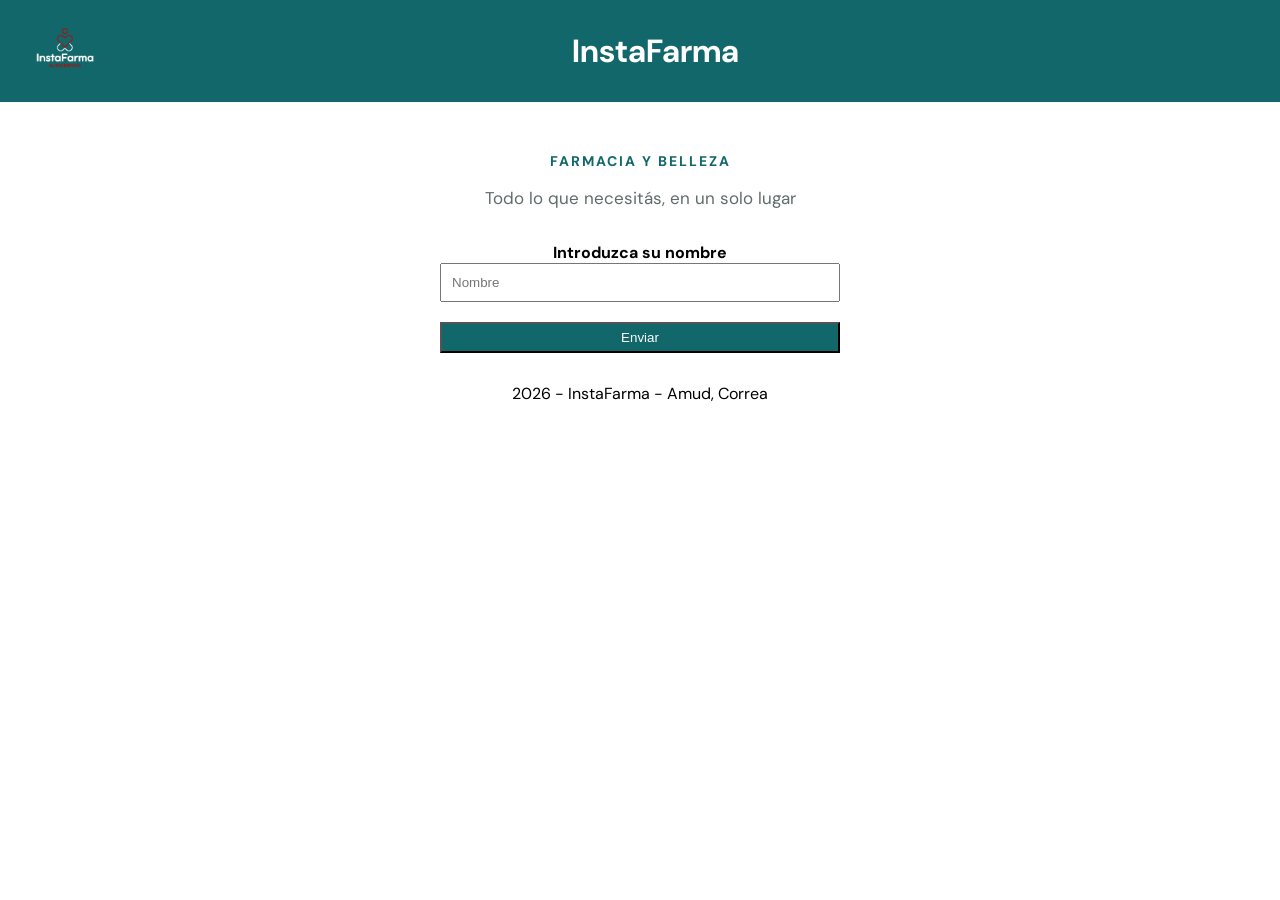
<file: index.html>
<!DOCTYPE html>
<html lang="es">

<head>
    <meta charset="UTF-8" />
    <meta name="viewport" content="width=device-width, initial-scale=1.0" />
    <meta name="description" content="InstaFarma: tu autoservicio de confianza" />

    <title>Bienvenida</title>
    <link rel="icon" type="image/png" href="img/logo.png">
    <link rel="stylesheet" href="css/index.css">

    <!-- Importación de fuentes Google Fonts e íconos -->
    <link rel="stylesheet" href="https://cdnjs.cloudflare.com/ajax/libs/font-awesome/6.0.0-beta3/css/all.min.css">
    <link rel="preconnect" href="https://fonts.googleapis.com">
    <link rel="preconnect" href="https://fonts.gstatic.com" crossorigin>
    <link
        href="https://fonts.googleapis.com/css2?family=DM+Sans:wght@400;500;600;700&family=Manrope:wght@400;500;600;700;800&display=swap"
        rel="stylesheet">

</head>

<body>
    <header class="header">
        <img class="icono" src="/img/logo.png" alt="Icono de InstaFarma">
        <div class="titulo">
            <h1>InstaFarma</h1>
        </div>
    </header>

    <main class="landing-main">
        <section class="hero">
            <div class="hero-content">
                <p class="hero-etiqueta">FARMACIA Y BELLEZA</p>
                <p class="hero-descripcion">
                    Todo lo que necesitás, en un solo lugar
                </p>
            </div>
        </section>

        <section class="formulario">
            <h4>Introduzca su nombre</h4>
            <form id="form-bienvenida">
                <input type="text" id="form-bienvenida-nombre" placeholder="Nombre">
                <input class="boton-enviar" type="submit" value="Enviar">
            </form>
        </section>
    </main>

    <footer class="footer">
        <span>2026 - InstaFarma - Amud, Correa</span>
    </footer>

    <script src="js/index.js"></script>
</body>

</html>
</file>
<file: css/index.css>
:root{
    --color-principal: rgb(17, 103, 106);
}

body {
    font-family: 'DM Sans', 'Manrope';
    margin: 0;
    background-color: white;
}

header {
    display: flex;
    align-items: center;
    justify-content: center;
    background-color: var(--color-principal);
    padding: 30px;
}

h1{
    margin-left: 30px;
    color: white;
    margin-top: 0;
    margin-bottom: 0;
    justify-content: center;
}

h4, p{
    margin: 0%;
}

.icono {
    width: 90px;
    height: 90px;
    position: absolute;
    left: 20px;
}

.titulo {
    text-align: center;
}

.footer {
    margin: 30px;
    text-align: center;
}

.landing-main {
    display: flex;
    align-items: center;
    justify-content: center;
    flex-wrap: wrap;
    flex-direction: column;
    padding-top: 50px;
}

.hero {
    width: 100%;
    display: flex;
    align-items: center;
    justify-content: center;
}

.hero-content {
    max-width: 620px;
    text-align: center;
}

.hero-content h2 {
    color: #263b3b;
    font-family: 'Manrope', sans-serif;
    font-size: 42px;
    line-height: 1.2;
    margin: 0 0 20px;
}

.hero-etiqueta {
    color: var(--color-principal);
    font-size: 14px;
    font-weight: 700;
    letter-spacing: 2px;
    margin-bottom: 15px;
}

.hero-descripcion {
    color: #606b6b;
    font-size: 17px;
    line-height: 1.6;
    margin-bottom: 30px;
}

.formulario {
    display: flex;
    flex-direction: column;
    text-align: center;
    width: 90%;
    max-width: 400px;
    margin: 0 auto;
}

#form-bienvenida{
    display: flex;
    flex-direction: column;
    text-align: center;
}

input{
    padding: 10px;
}

.boton-enviar {
    background-color: var(--color-principal);
    color: white;
    margin-top: 20px;
    padding: 6px;
}

#contenedor-productos, #contenedor-producto{
    display: flex;
    flex-wrap: wrap;
    justify-content: center;
    flex: 1;
}

.card-producto{
    display: flex;
    flex-direction: column;
    align-items: center;
    border-radius: 20px;
    border-color: var(--color-principal);
    border-style: solid;
    margin: 20px;
    width: 300px;
    height: 300px;
}

.card-img{
    width: 150px;
    height: 150px;
    margin-bottom: 15px;
}

.boton{
    color: white;
    background-color: var(--color-principal);
    border-radius: 5px;
    padding: 6px;
    margin: 5px;
    cursor: pointer;
    border: none;
    margin-top: 5px;
}

.boton-invertido{
    background-color: white;
    color: var(--color-principal);
    border-color: var(--color-principal);
    border-radius: 5px;
    padding: 6px;
    margin: 5px;
    cursor: pointer;
    margin-top: 5px;
}

#btn-eliminar {
    color: var(--color-principal);
    background-color: white;
    cursor: pointer;
}

.productos{
    display: flex;
    align-items: flex-start;
}

.carrito{
    display: flex;
    flex-wrap: wrap;
    flex-direction: column;
    background-color: azure;
    padding: 15px;
    margin-top: 15px;
    margin-right: 60px;
    width: 300px;
    flex-shrink: 0;
    text-align: center;
}

.cart-list {
    max-height: 300px;
    overflow-y: auto;
    list-style: none;
    display: flex;
    flex-direction: column;
    gap: 12px;
}

.error{
    color: var(--color-principal);
    border-radius: 15px;
    border: solid;
    border-color: var(--color-principal);
    padding: 30px;
    margin: 30px;
}

@media (max-width: 750px) {
    .landing-main {
        padding: 35px 6%;
    }

    .hero {
        flex-direction: column;
        gap: 35px;
    }

    .hero-content h2 {
        font-size: 32px;
    }
}
</file>
